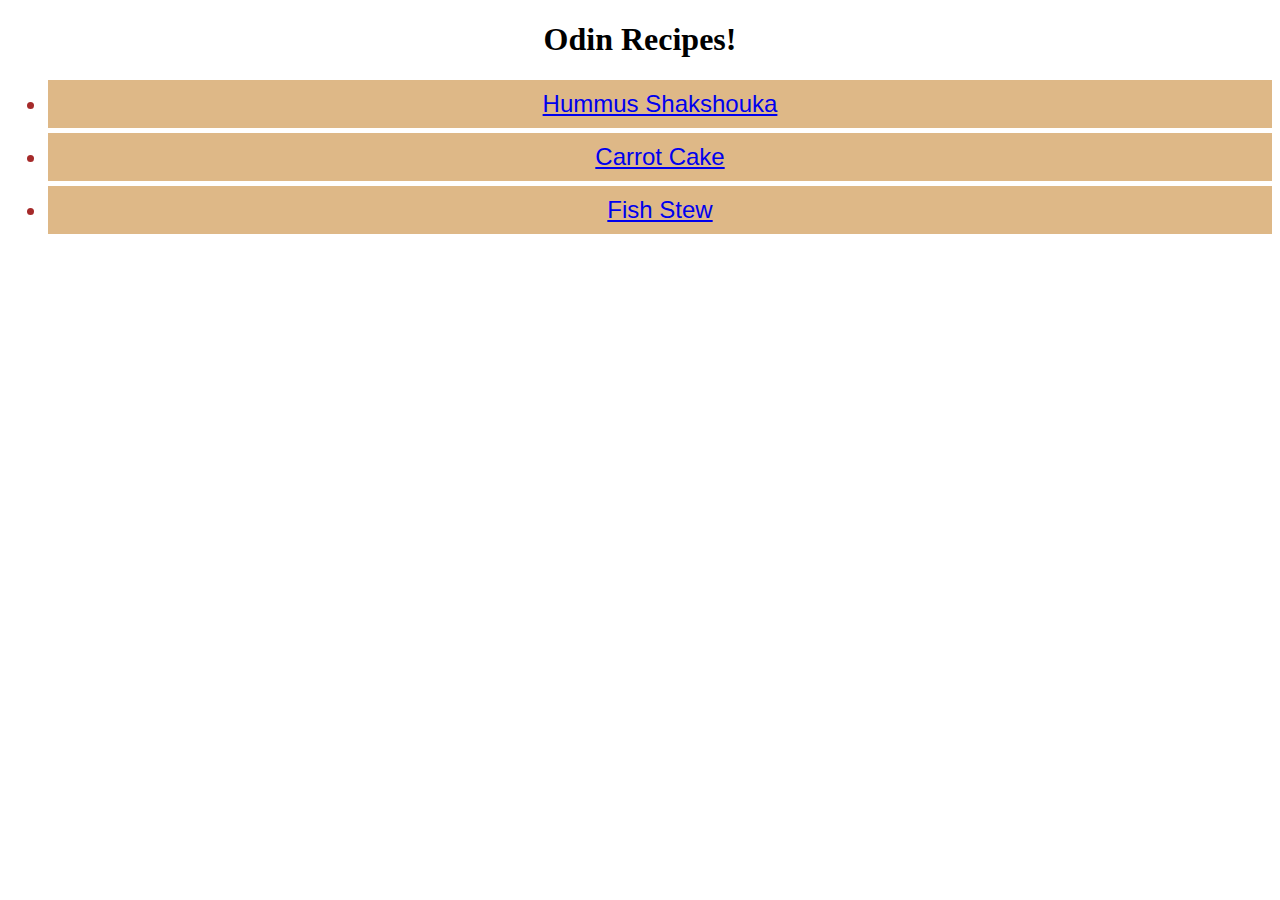
<file: index.html>
<!DOCTYPE html>
<html>
<head>
    <meta charset="UTF-8" />
    <title>Odin Recipes</title>
    <link href="style.css" rel="stylesheet"/>
</head>
<body>
    <h1 class="header"> Odin Recipes!</h1>
    <ul> 
        <li class="recipe-entry"><a href="recipes/hummus-shakshouka.html"> Hummus Shakshouka</a></li>    
        <li class="recipe-entry"><a href="recipes/carrot-cake.html"> Carrot Cake </a></li>
        <li class="recipe-entry"><a href="recipes/fish-stew.html"> Fish Stew  </a></li>
    </ul>
</body>
</html>
</file>
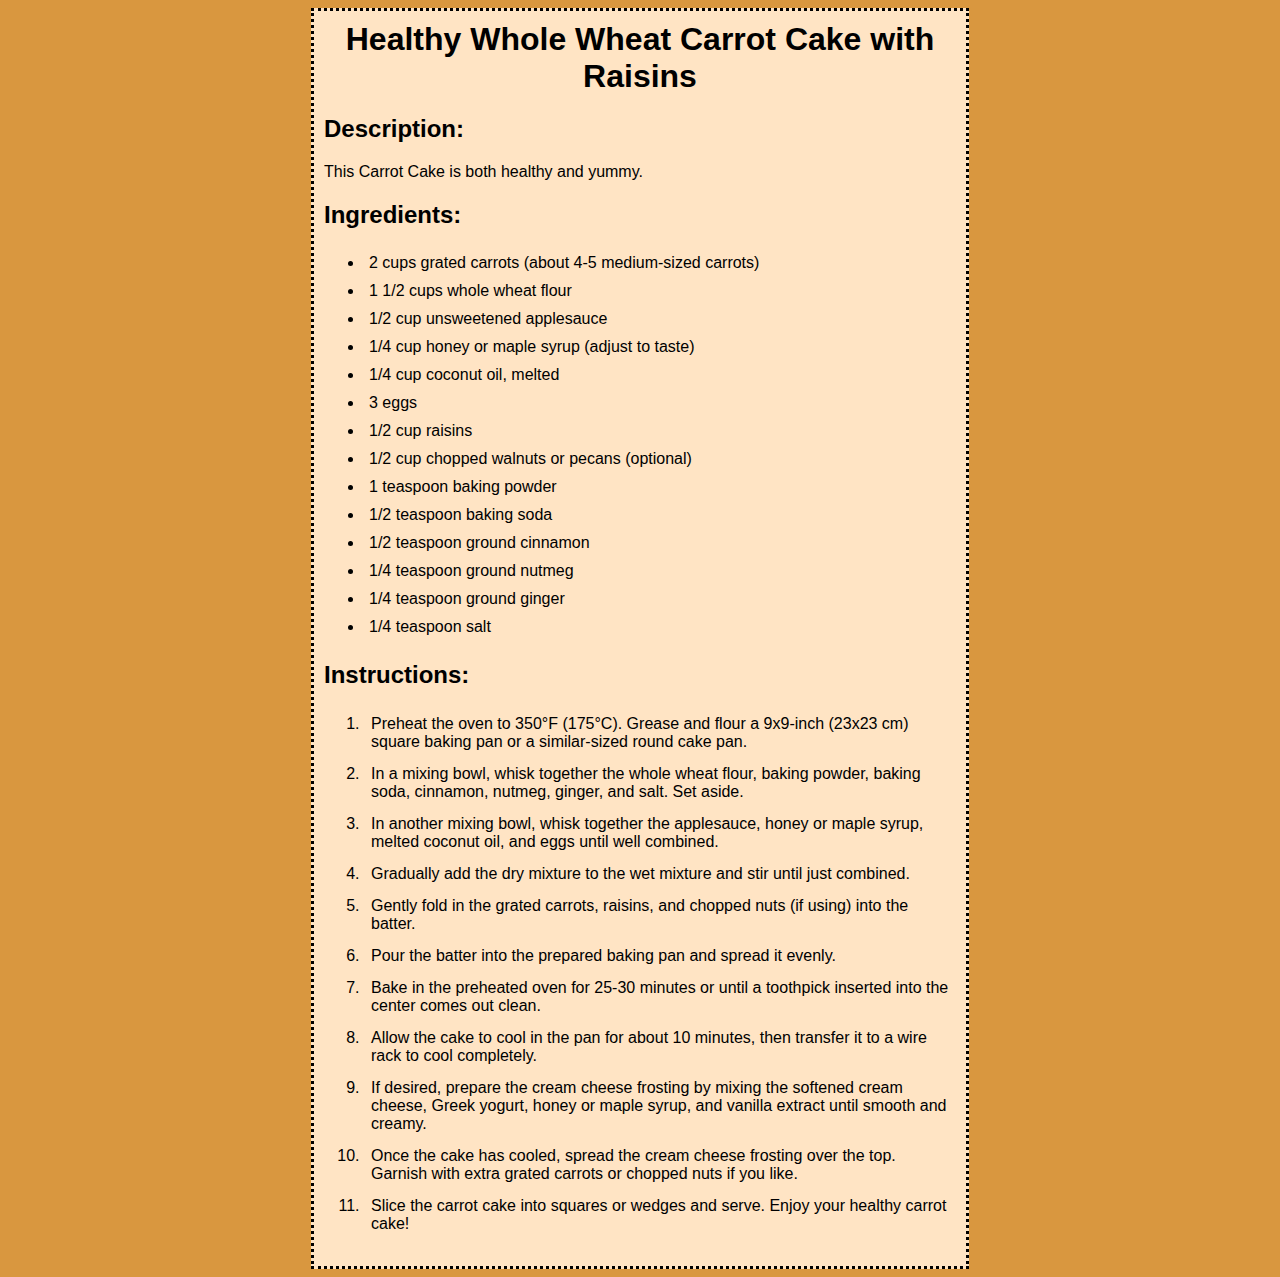
<file: recipes/carrot-cake.html>
<!DOCTYPE html>
<html>
<head>
    <meta charset="UTF-8" />
    <title> Carrot Cake</title>
    <link rel="stylesheet" href="recipe-style.css"/>
</head>
<body>
  <div class="recipe-container">
    <h1> Healthy Whole Wheat Carrot Cake with Raisins </h1>
    <h2> Description: </h2>
    
    This Carrot Cake is both healthy and yummy.

    <h2>Ingredients:</h2>
    <ul>
      <li>2 cups grated carrots (about 4-5 medium-sized carrots)</li>
      <li>1 1/2 cups whole wheat flour</li>
      <li>1/2 cup unsweetened applesauce</li>
      <li>1/4 cup honey or maple syrup (adjust to taste)</li>
      <li>1/4 cup coconut oil, melted</li>
      <li>3 eggs</li>
      <li>1/2 cup raisins</li>
      <li>1/2 cup chopped walnuts or pecans (optional)</li>
      <li>1 teaspoon baking powder</li>
      <li>1/2 teaspoon baking soda</li>
      <li>1/2 teaspoon ground cinnamon</li>
      <li>1/4 teaspoon ground nutmeg</li>
      <li>1/4 teaspoon ground ginger</li>
      <li>1/4 teaspoon salt</li>
    </ul>
  
    <h2>Instructions:</h2>
    <ol>
      <li>Preheat the oven to 350°F (175°C). Grease and flour a 9x9-inch (23x23 cm) square baking pan or a similar-sized round cake pan.</li>
      <li>In a mixing bowl, whisk together the whole wheat flour, baking powder, baking soda, cinnamon, nutmeg, ginger, and salt. Set aside.</li>
      <li>In another mixing bowl, whisk together the applesauce, honey or maple syrup, melted coconut oil, and eggs until well combined.</li>
      <li>Gradually add the dry mixture to the wet mixture and stir until just combined.</li>
      <li>Gently fold in the grated carrots, raisins, and chopped nuts (if using) into the batter.</li>
      <li>Pour the batter into the prepared baking pan and spread it evenly.</li>
      <li>Bake in the preheated oven for 25-30 minutes or until a toothpick inserted into the center comes out clean.</li>
      <li>Allow the cake to cool in the pan for about 10 minutes, then transfer it to a wire rack to cool completely.</li>
      <li>If desired, prepare the cream cheese frosting by mixing the softened cream cheese, Greek yogurt, honey or maple syrup, and vanilla extract until smooth and creamy.</li>
      <li>Once the cake has cooled, spread the cream cheese frosting over the top. Garnish with extra grated carrots or chopped nuts if you like.</li>
      <li>Slice the carrot cake into squares or wedges and serve. Enjoy your healthy carrot cake!</li>
    </ol>
  </div>
</body>
</html>
</file>
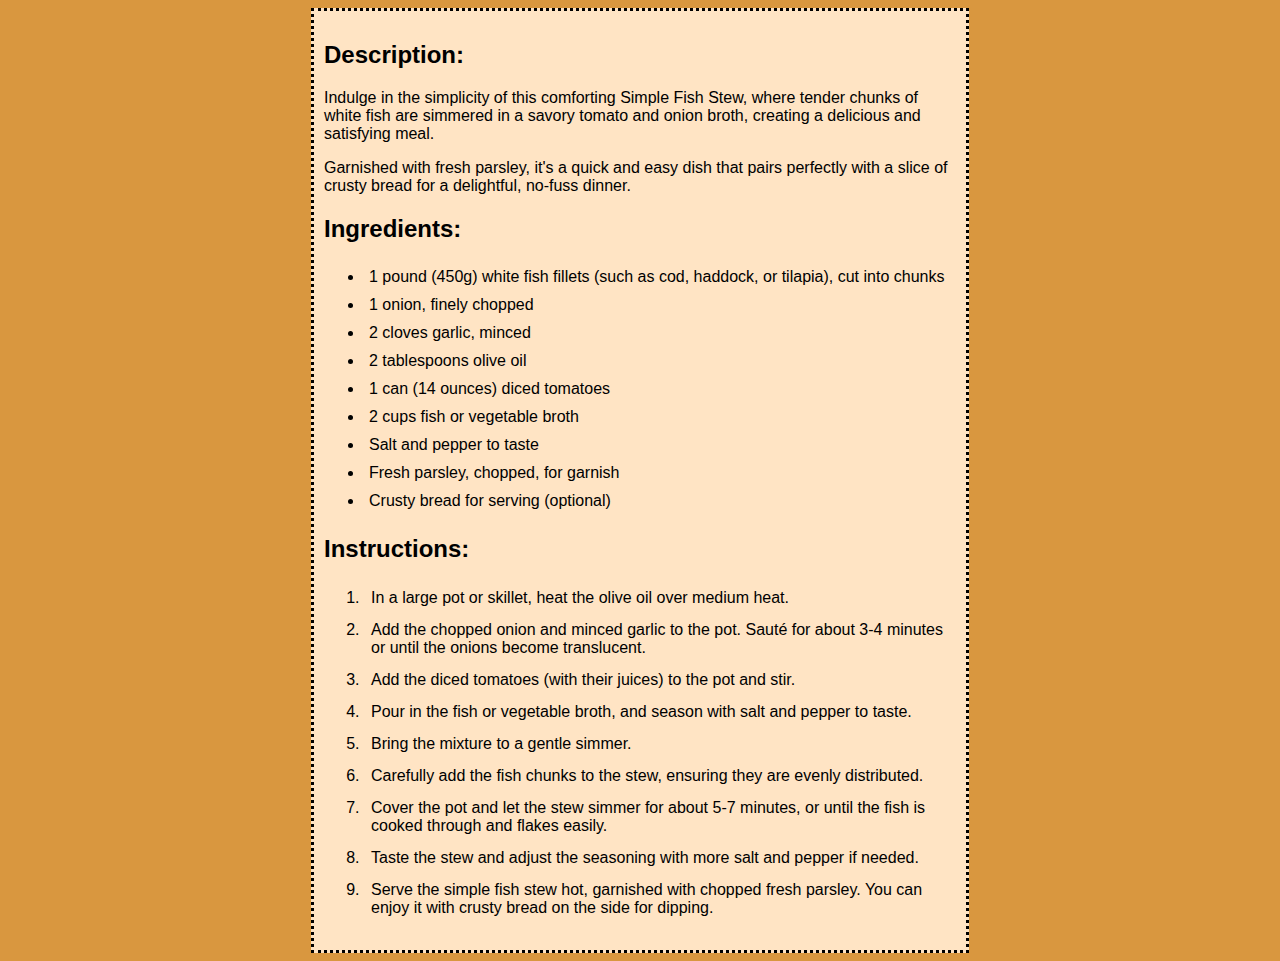
<file: recipes/fish-stew.html>
<!DOCTYPE html>
<html>
<head>
    <meta charset="UTF-8" />
    <title>Fish Stew </title>
    <link rel="stylesheet" href="recipe-style.css"/>
</head>
<body>
<div class="recipe-container">
    <h2> Description: </h2>
    <p>Indulge in the simplicity of this comforting Simple Fish Stew, where tender chunks of white fish are simmered in a savory tomato and onion broth, creating a delicious and satisfying meal.</p>
    <p>Garnished with fresh parsley, it's a quick and easy dish that pairs perfectly with a slice of crusty bread for a delightful, no-fuss dinner.</p>
    <h2>Ingredients:</h2>
    <ul>
      <li>1 pound (450g) white fish fillets (such as cod, haddock, or tilapia), cut into chunks</li>
      <li>1 onion, finely chopped</li>
      <li>2 cloves garlic, minced</li>
      <li>2 tablespoons olive oil</li>
      <li>1 can (14 ounces) diced tomatoes</li>
      <li>2 cups fish or vegetable broth</li>
      <li>Salt and pepper to taste</li>
      <li>Fresh parsley, chopped, for garnish</li>
      <li>Crusty bread for serving (optional)</li>
    </ul>
  
    <h2>Instructions:</h2>
    <ol>
      <li>In a large pot or skillet, heat the olive oil over medium heat.</li>
      <li>Add the chopped onion and minced garlic to the pot. Sauté for about 3-4 minutes or until the onions become translucent.</li>
      <li>Add the diced tomatoes (with their juices) to the pot and stir.</li>
      <li>Pour in the fish or vegetable broth, and season with salt and pepper to taste.</li>
      <li>Bring the mixture to a gentle simmer.</li>
      <li>Carefully add the fish chunks to the stew, ensuring they are evenly distributed.</li>
      <li>Cover the pot and let the stew simmer for about 5-7 minutes, or until the fish is cooked through and flakes easily.</li>
      <li>Taste the stew and adjust the seasoning with more salt and pepper if needed.</li>
      <li>Serve the simple fish stew hot, garnished with chopped fresh parsley. You can enjoy it with crusty bread on the side for dipping.</li>
    </ol>
</div>
</body>
</html>
</file>
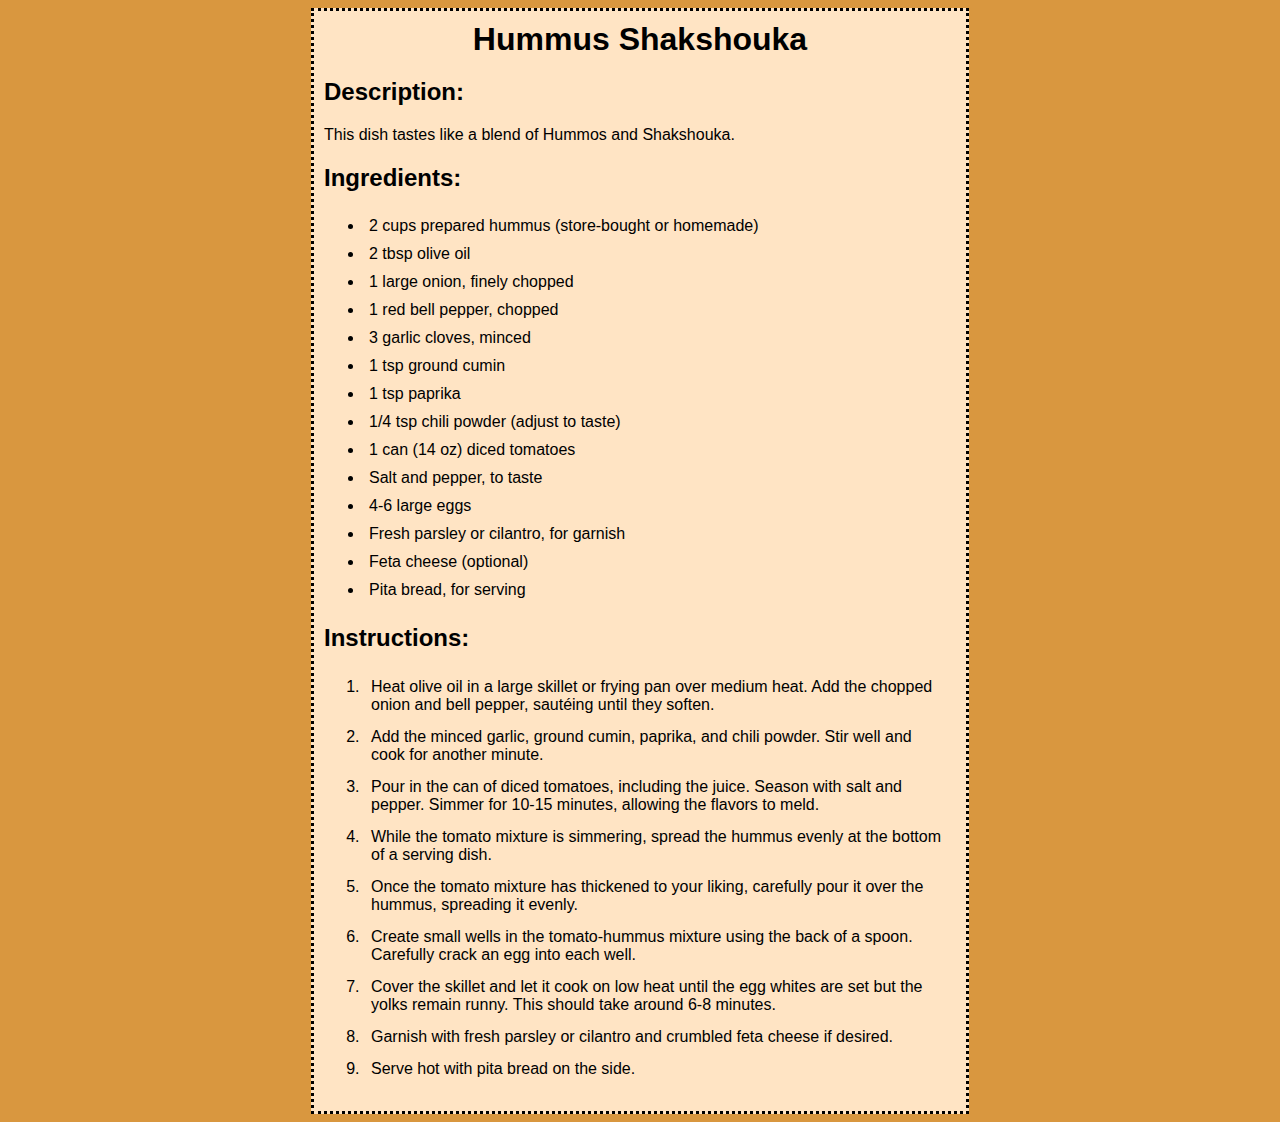
<file: recipes/hummus-shakshouka.html>
<!DOCTYPE html>
<html>
<head>
    <meta charset="UTF-8" />
    <title>Hummus Shakshouka </title>
    <link rel="stylesheet" href="recipe-style.css"/>
</head>
<body>
<div class="recipe-container">
    <h1> Hummus Shakshouka </h1>

    <h2> Description: </h2>
    This dish tastes like a blend of Hummos and Shakshouka.
    <h2>Ingredients:</h2>
    <ul>
        <li>2 cups prepared hummus (store-bought or homemade)</li>
        <li>2 tbsp olive oil</li>
        <li>1 large onion, finely chopped</li>
        <li>1 red bell pepper, chopped</li>
        <li>3 garlic cloves, minced</li>
        <li>1 tsp ground cumin</li>
        <li>1 tsp paprika</li>
        <li>1/4 tsp chili powder (adjust to taste)</li>
        <li>1 can (14 oz) diced tomatoes</li>
        <li>Salt and pepper, to taste</li>
        <li>4-6 large eggs</li>
        <li>Fresh parsley or cilantro, for garnish</li>
        <li>Feta cheese (optional)</li>
        <li>Pita bread, for serving</li>
    </ul>

    <h2>Instructions:</h2>
    <ol>
        <li>Heat olive oil in a large skillet or frying pan over medium heat. Add the chopped onion and bell pepper, sautéing until they soften.</li>
        <li>Add the minced garlic, ground cumin, paprika, and chili powder. Stir well and cook for another minute.</li>
        <li>Pour in the can of diced tomatoes, including the juice. Season with salt and pepper. Simmer for 10-15 minutes, allowing the flavors to meld.</li>
        <li>While the tomato mixture is simmering, spread the hummus evenly at the bottom of a serving dish.</li>
        <li>Once the tomato mixture has thickened to your liking, carefully pour it over the hummus, spreading it evenly.</li>
        <li>Create small wells in the tomato-hummus mixture using the back of a spoon. Carefully crack an egg into each well.</li>
        <li>Cover the skillet and let it cook on low heat until the egg whites are set but the yolks remain runny. This should take around 6-8 minutes.</li>
        <li>Garnish with fresh parsley or cilantro and crumbled feta cheese if desired.</li>
        <li>Serve hot with pita bread on the side.</li>
    </ol>

    </div>


</body>
</html>
</file>
<file: style.css>
.header {
    text-align: center;
    
}

.recipe-entry {
    background-color: burlywood;
    color:brown;
    text-align: center;
    font-size: 24px;
    font-family: Arial, Helvetica, sans-serif;
    margin: 5px 0;
    padding: 10px;
}
</file>
<file: recipes/recipe-style.css>
* {
    font-family: Helvetica, sans-serif;
}

body {
    background-color: rgb(217, 151, 63);
}

h1 {
    text-align: center;
    margin: auto;
}

ul li {
    padding: 5px;
}

ol li {
    padding: 7px;
}

.recipe-container {
    width: 50%;
    margin: auto;
    background-color: bisque;
    border: dotted;
    padding: 10px;
}
</file>
